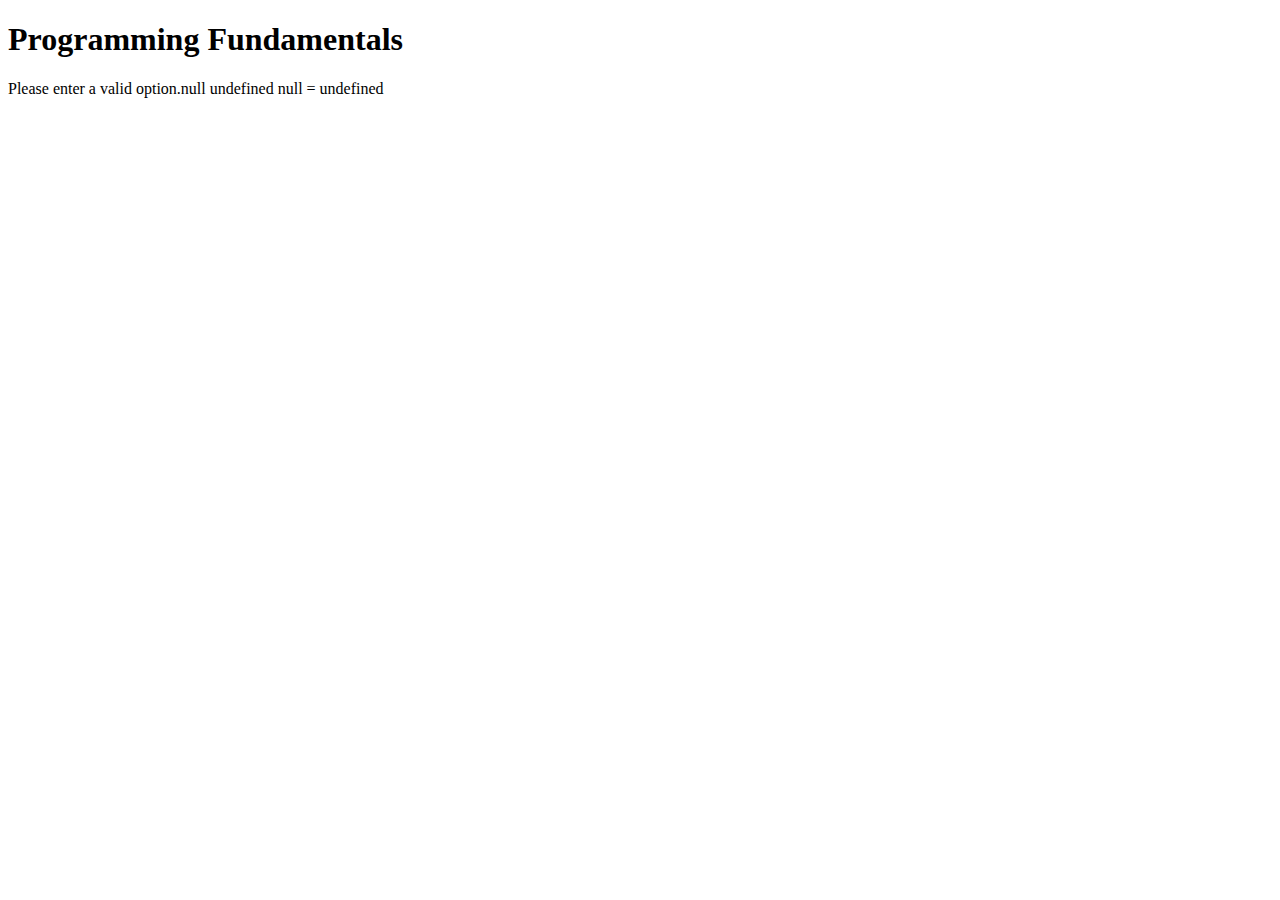
<file: index.html>
<!DOCTYPE html>
<html lang="en">
<head>
    <meta charset="UTF-8">
    <meta name="viewport" content="width=device-width, initial-scale=1.0">
    <title>Title</title>
</head>
<body>
     <h1>Programming Fundamentals</h1>



     <script src="scripts/script.js"></script>
</body>
</html>
</file>
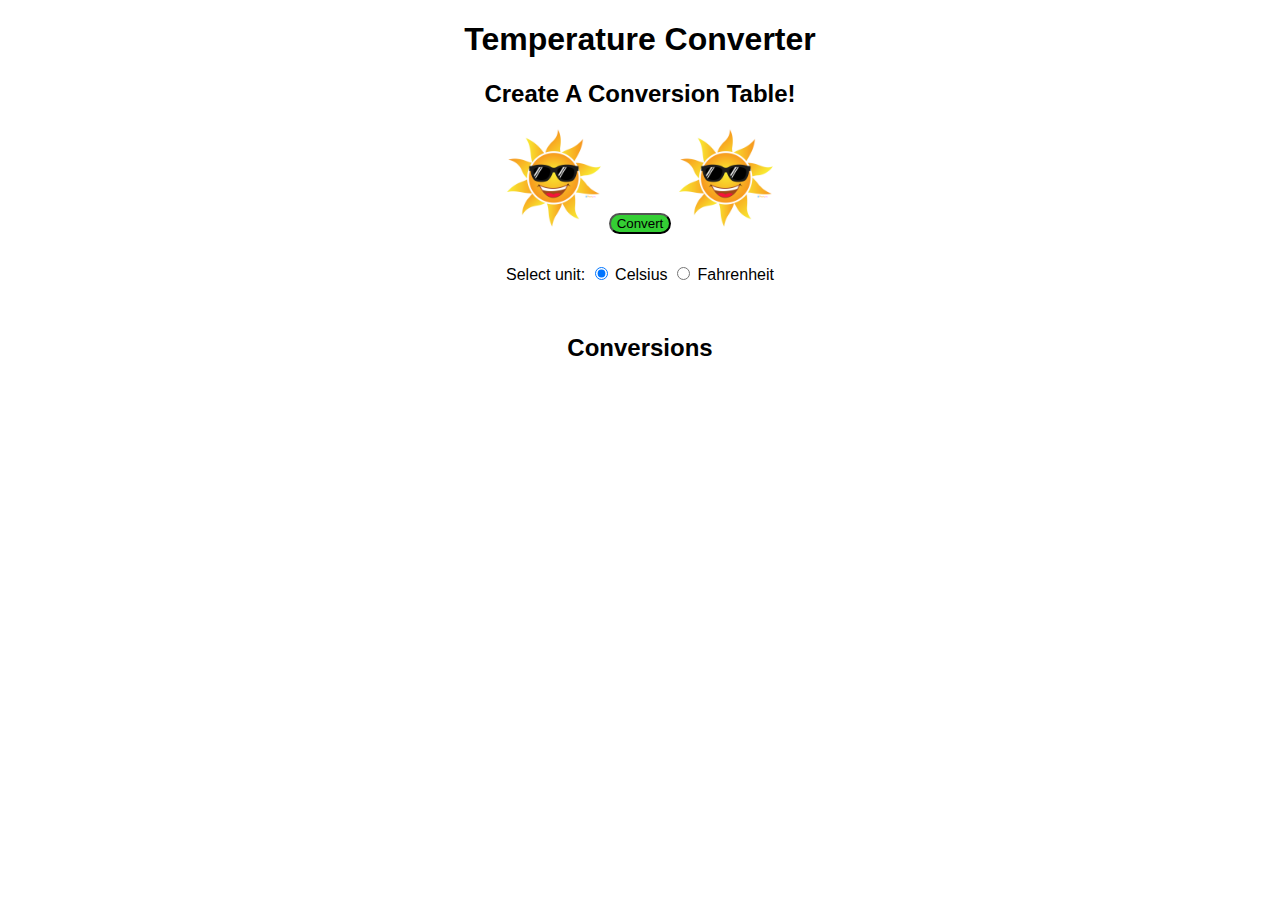
<file: converter.html>
<!DOCTYPE html>
<html lang="en">
<head>
    <meta charset="UTF-8">
    <meta name="viewport" content="width=device-width, initial-scale=1.0">
    <title>Converter</title>
    <link rel="stylesheet" href="styles/mystyle.css">
</head>
<body>

    <h1>Temperature Converter</h1>
    <h2>Create A Conversion Table!</h2>


    <div class="convertButton">
        <img src="img/happysun.webp" alt="">
        <button onclick="convertTemperatureRange()">Convert</button>
        <img src="img/happysun.webp" alt="">
    </div>
    <div class="radio-btn">
        <label>Select unit:</label>
        <input type="radio" id="celsiusRadio" name="unit" value="celsius" checked>
        <label for="celsiusRadio">Celsius</label>
        <input type="radio" id="fahrenheitRadio" name="unit" value="fahrenheit">
        <label for="fahrenheitRadio">Fahrenheit</label>
    </div>
        <h2>Conversions</h2>

    <div id="conversionResult">

    </div>
<script src="scripts/script2.js"></script>
</body>
</html>
</file>
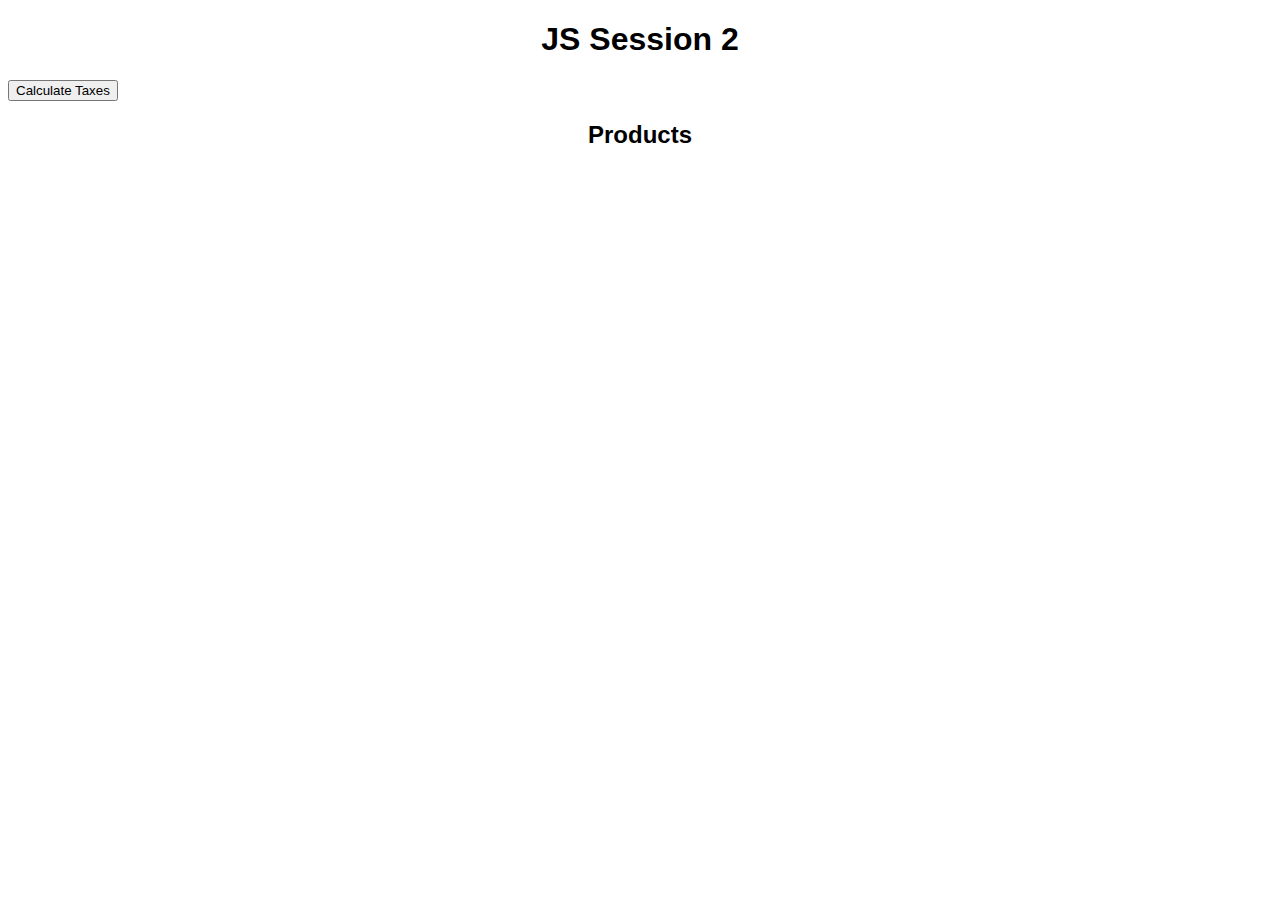
<file: session2.html>
<!DOCTYPE html>
<html lang="en">
<head>
    <meta charset="UTF-8">
    <meta name="viewport" content="width=device-width, initial-scale=1.0">
    <link rel="stylesheet" href="styles/mystyle.css">
    <title>JS Session 2</title>
</head>
<body>
    <h1>JS Session 2</h1>

    <button onclick="taxesCalculation()">Calculate Taxes</button>
    <h2>Products</h2>
    <div id="taxesResult">

    </div>
<script src="scripts/script2.js"></script>
</body>
</html>
</file>
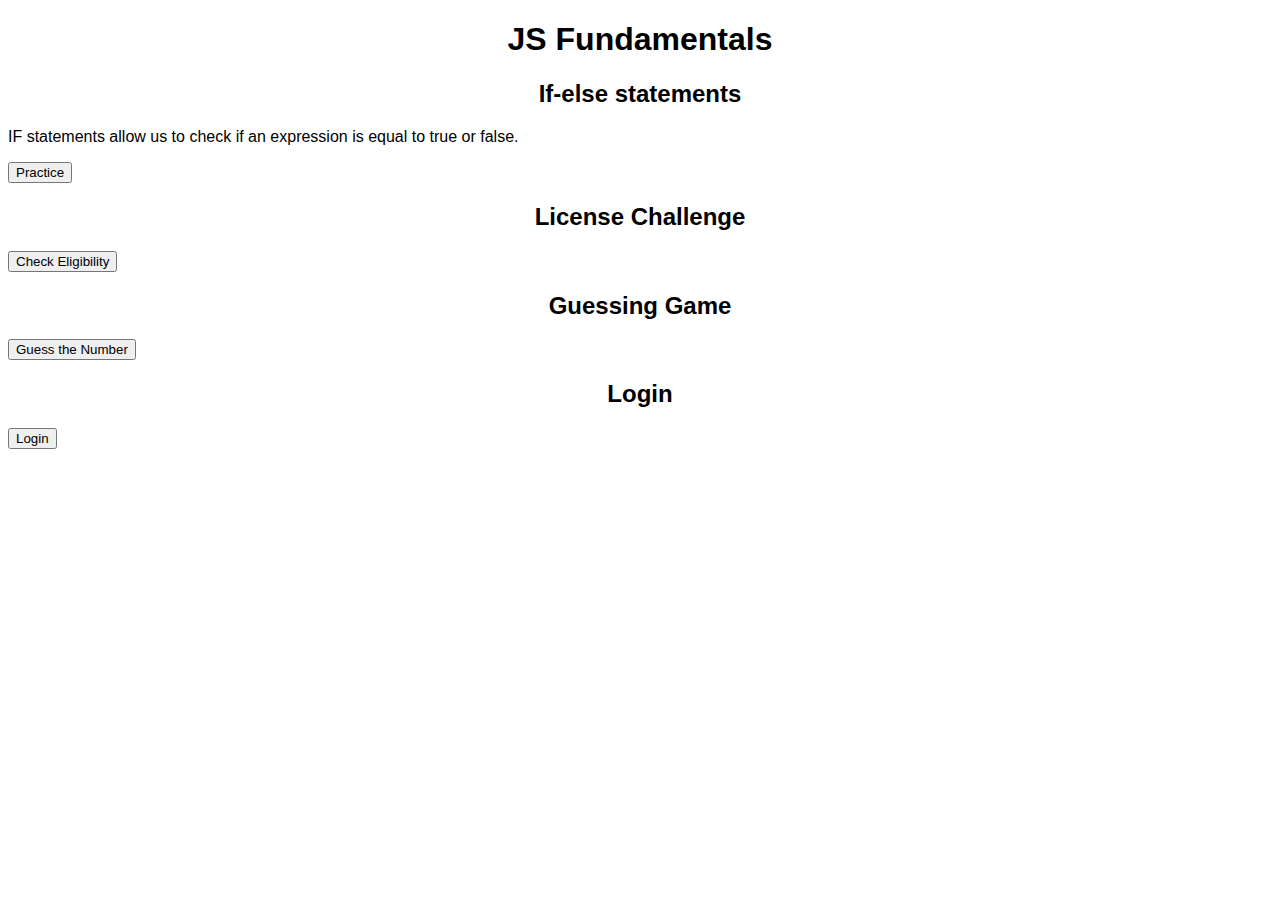
<file: session3.html>
<!DOCTYPE html>
<html lang="en">
<head>
    <meta charset="UTF-8">
    <meta name="viewport" content="width=device-width, initial-scale=1.0">
    <title>JS Fundamentals</title>
    <link rel="stylesheet" href="styles/mystyle.css">
</head>
<body>
    <h1>JS Fundamentals</h1>
    <h2>If-else statements</h2>

    <p>IF statements allow us to check if an expression is equal to true or false.</p>

    <button onclick="practice()">Practice</button>

    <h2>License Challenge</h2>

    <button onclick="checkAge()">Check Eligibility</button>

    <h2>Guessing Game</h2>

     <button onclick="guessingGame()">Guess the Number</button>
    <div id="guessItem">

    </div>

    <script src="scripts/script3.js"></script>

    <h2>Login</h2>
    <button onclick="login()">Login</button>
</body>
</html>
</file>
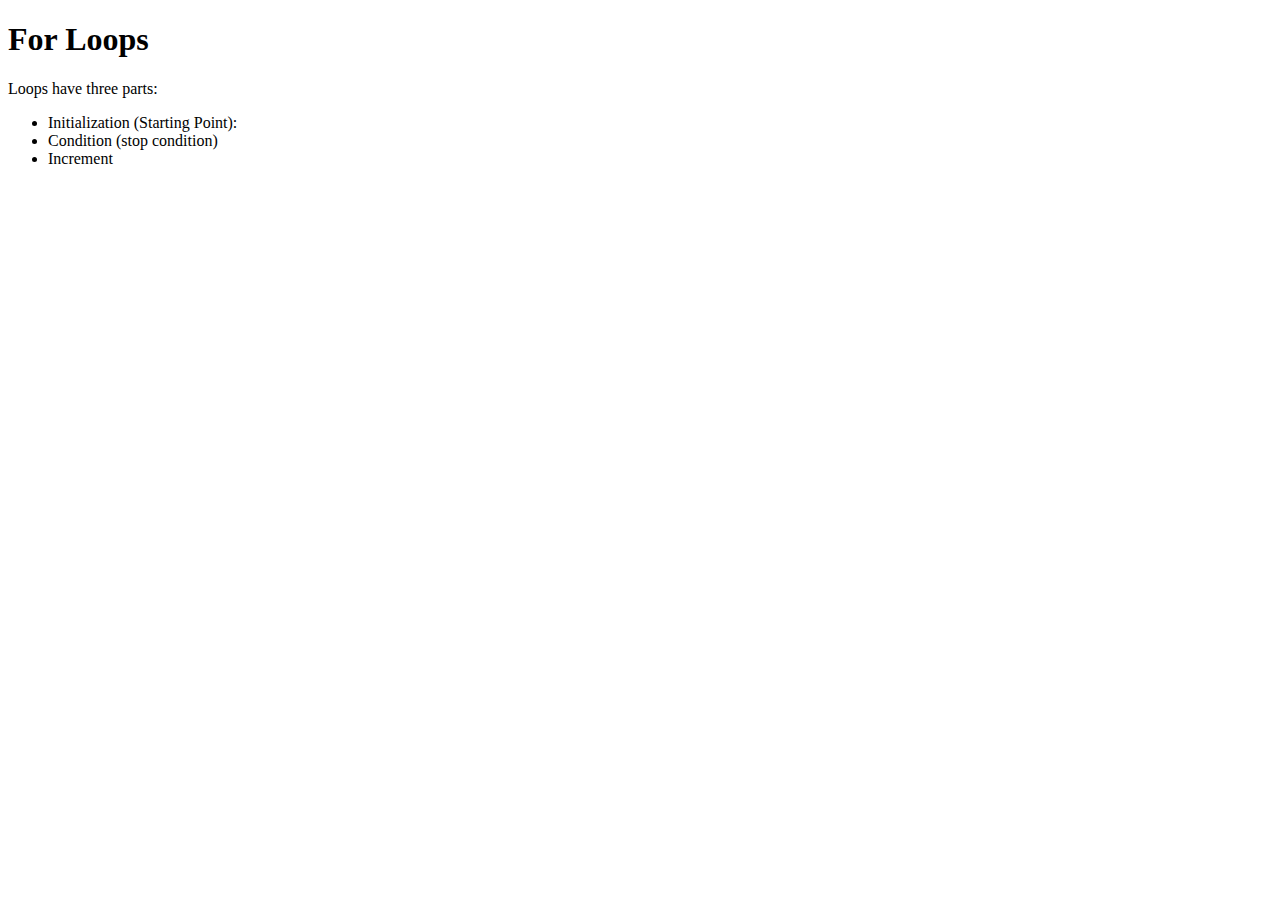
<file: session4.html>
<!DOCTYPE html>
<html lang="en">
<head>
    <meta charset="UTF-8">
    <meta name="viewport" content="width=device-width, initial-scale=1.0">
    <title>Loops</title>
</head>
<body>
    <h1>For Loops</h1>
    <p>Loops have three parts:</p>
    <ul>
        <li>Initialization (Starting Point):</li>
        <li>Condition (stop condition)</li>
        <li>Increment</li>
    </ul>

    <script src="scripts/script4.js"></script>
</body>
</html>
</file>
<file: styles/mystyle.css>
body{
    font-family: arial, sans-serif;
}

h1, h2{
    text-align: center;
}

.productItem{
    background-color: lightgray;
    border: 2px solid darkred;
    padding: 10px;
}
/*Converter*/
.convertButton{
    text-align: center;
}
.convertButton button{
    background-color: #34cf34;
    border-radius: 15px;
}
.convertButton img{
    max-width: 100px;
}
.radio-btn{
    text-align: center;
    padding: 30px;
}
#thermometer {
    display: flex;
    align-items: flex-end;
    width: 20px;
    height: 200px;
    border: 2px solid black;
    border-radius: 10px;
    overflow: hidden;
    margin-left: 20px;
}

#mercury {
    width: 100%;
    height: 0;
    background-color: red;
    transition: height 0.5s ease;
    border-radius: 10px;
}

.resultSet {
    display: flex;
    align-items: center;
    justify-content: space-evenly;
    padding: 20px;
    background-color: lightgray;
    border: 1px solid black;
    border-radius: 10px;
    margin: 10px;
}

#conversionResult table{
    display: flex;
    align-items: center;
    justify-content: space-around;
    padding: 20px;
    background-color: lightgrey;
    border: 1px solid black;
    border-radius: 10px;
    margin: 10px;
}

#conversionResult td{
    text-align: center;
    border: 1px solid black;
    padding: 10px;
}
</file>
